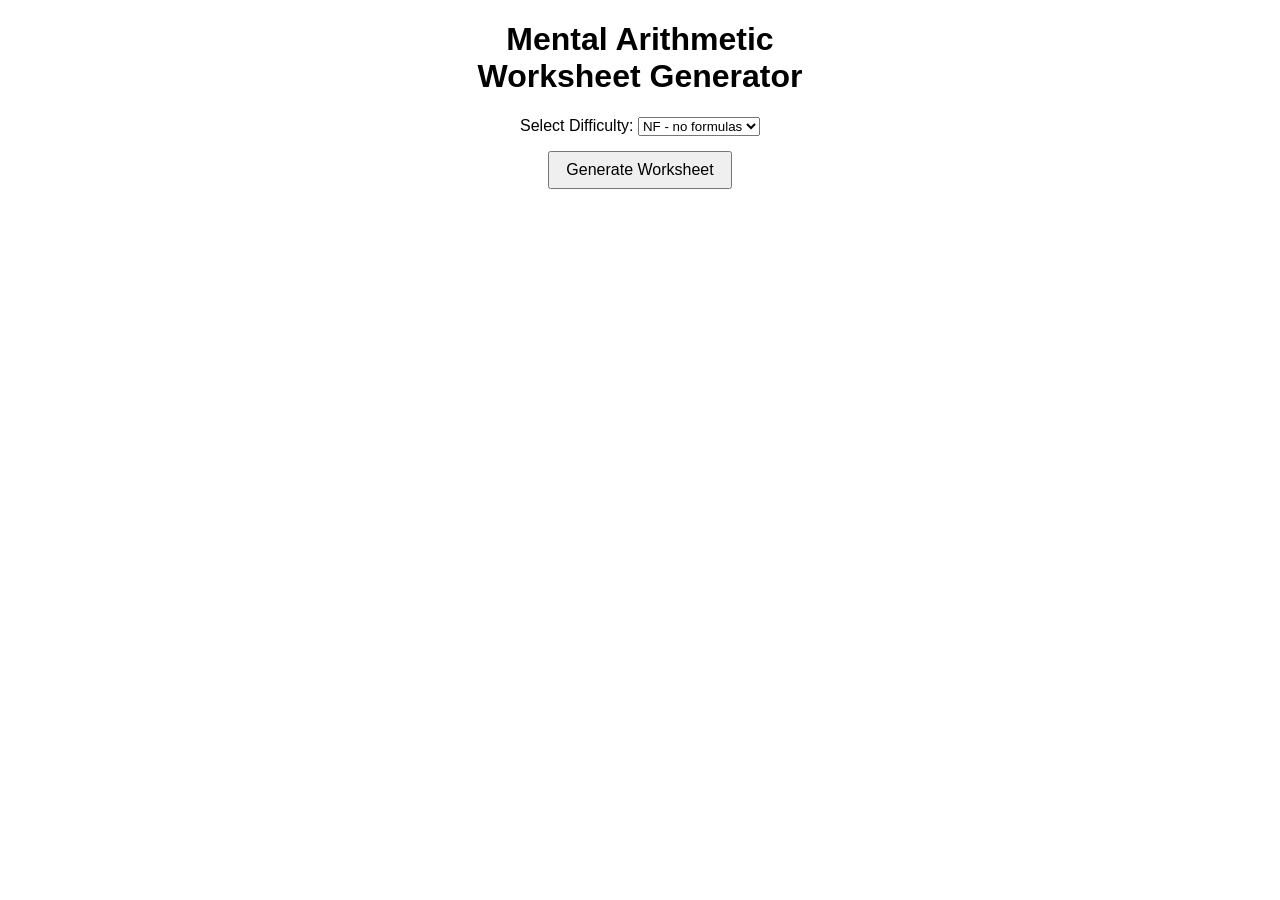
<file: index.html>
<!DOCTYPE html>
<html lang="en">
<head>
  <meta charset="UTF-8">
  <title>Mental Arithmetic Worksheet Generator</title>
  <link rel="stylesheet" href="style.css">
</head>
<body>

  <div class="container">
    <h1>Mental Arithmetic Worksheet Generator</h1>

    <label for="difficulty">Select Difficulty:</label>
    <select id="difficulty">
      <option value="NF">NF - no formulas</option>
      <option value="5F">5F - little friends</option>
      <option value="10F">10F - big friends</option>
    </select>
	
    <button onclick="generate()">Generate Worksheet</button>
  </div>

  <script src="script.js"></script>
</body>
</html>
</file>
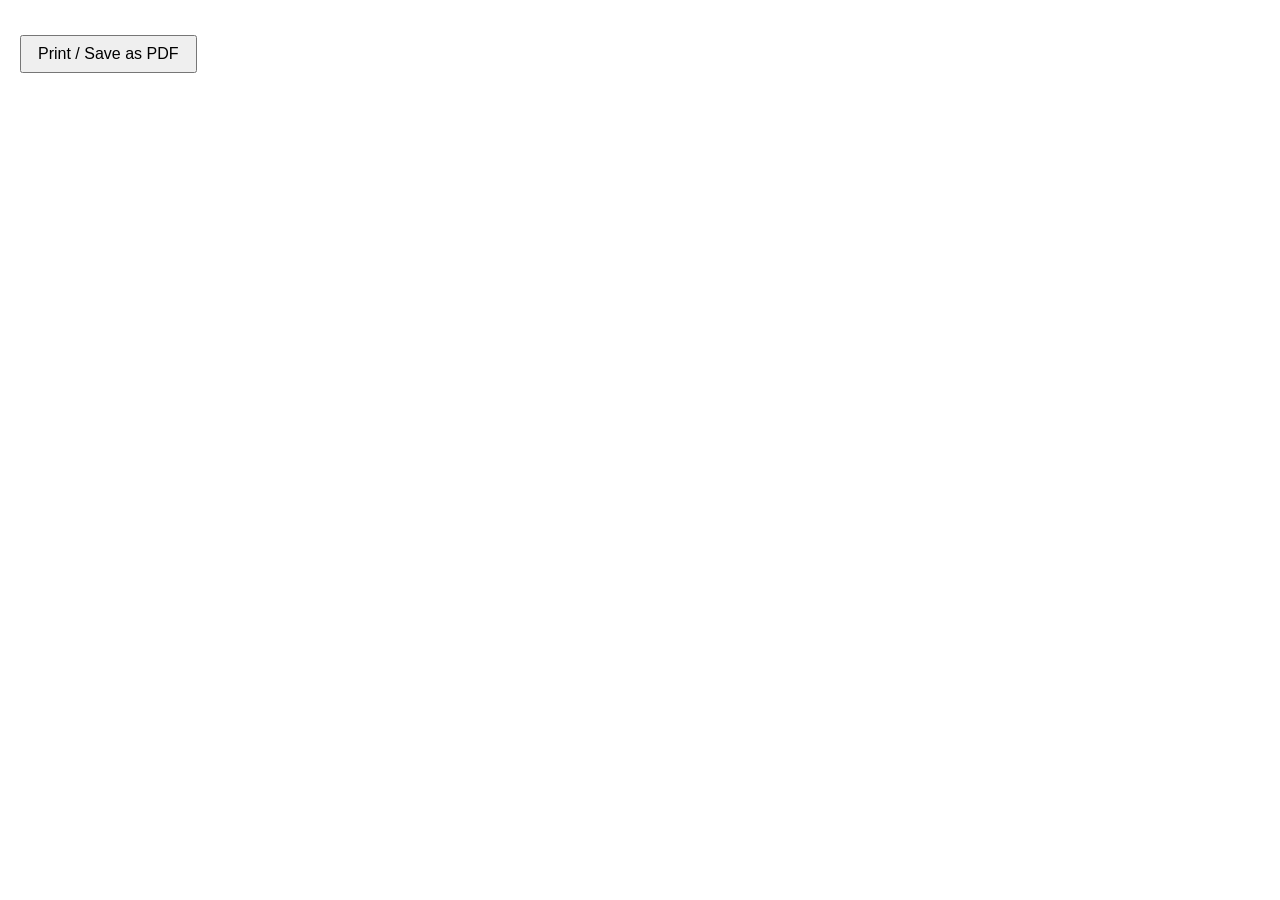
<file: worksheet.html>
<!DOCTYPE html>
<html lang="en">
<head>
  <meta charset="UTF-8">
  <title>Printable Worksheet</title>
  <link rel="stylesheet" href="style.css">
</head>
<body>

  <div class="no-print top-bar">
    <button onclick="window.print()">Print / Save as PDF</button>
  </div>

  <div class="worksheet">
    <div id="worksheet-title" class="difficulty-label"></div>
    <div id="task-container" class="task-grid"></div>
  </div>

  <script src="script.js"></script>
</body>
</html>
</file>
<file: style.css>
body {
  font-family: Arial, sans-serif;
  margin: 20px;
}

.container {
  max-width: 400px;
  margin: auto;
  text-align: center;
}

button {
  margin-top: 15px;
  padding: 8px 16px;
  font-size: 16px;
}

/* Worksheet layout */
hr {
  border: none;
  border-top: 2px solid black;
  margin: 20px 0;
}

.worksheet {
  width: 100%;
}

.task-grid {
  display: grid;
  grid-template-columns: repeat(20, auto);
  gap: 2px;
  margin-top: 2px;
  font-size: 10px;
}

.task {
  padding-bottom: 5px;
  padding-top: 5px;
  padding-left: 5px;
  padding-right: 5px;
  border-bottom: 1px solid #000;
  border-right: 1px solid black;
  border-top: 1px solid black;
  border-left: 1px solid black;
  white-space: nowrap;
}

.problem {
  display: inline-block;
  font-family: monospace;
  font-size: 12px;
  text-align: right;
  font-weight: bold;
  width: 30px;
}

.difficulty-label {
  font-family: monospace;
  font-size: 12px;
  font-weight: bold;
}

.separator {
  grid-column: 1 / -1;
  border-top: 2px solid black;
  margin: 5px 0;
}

.difficulty-block {
  display: flex;
  justify-content: space-between;
}
/* Print settings */

@page {
  size: A4 landscape;
  margin: 1cm;
}

@media print {
  .no-print {
    display: none;
  }

  body {
    margin: 0;
  }
}
</file>
